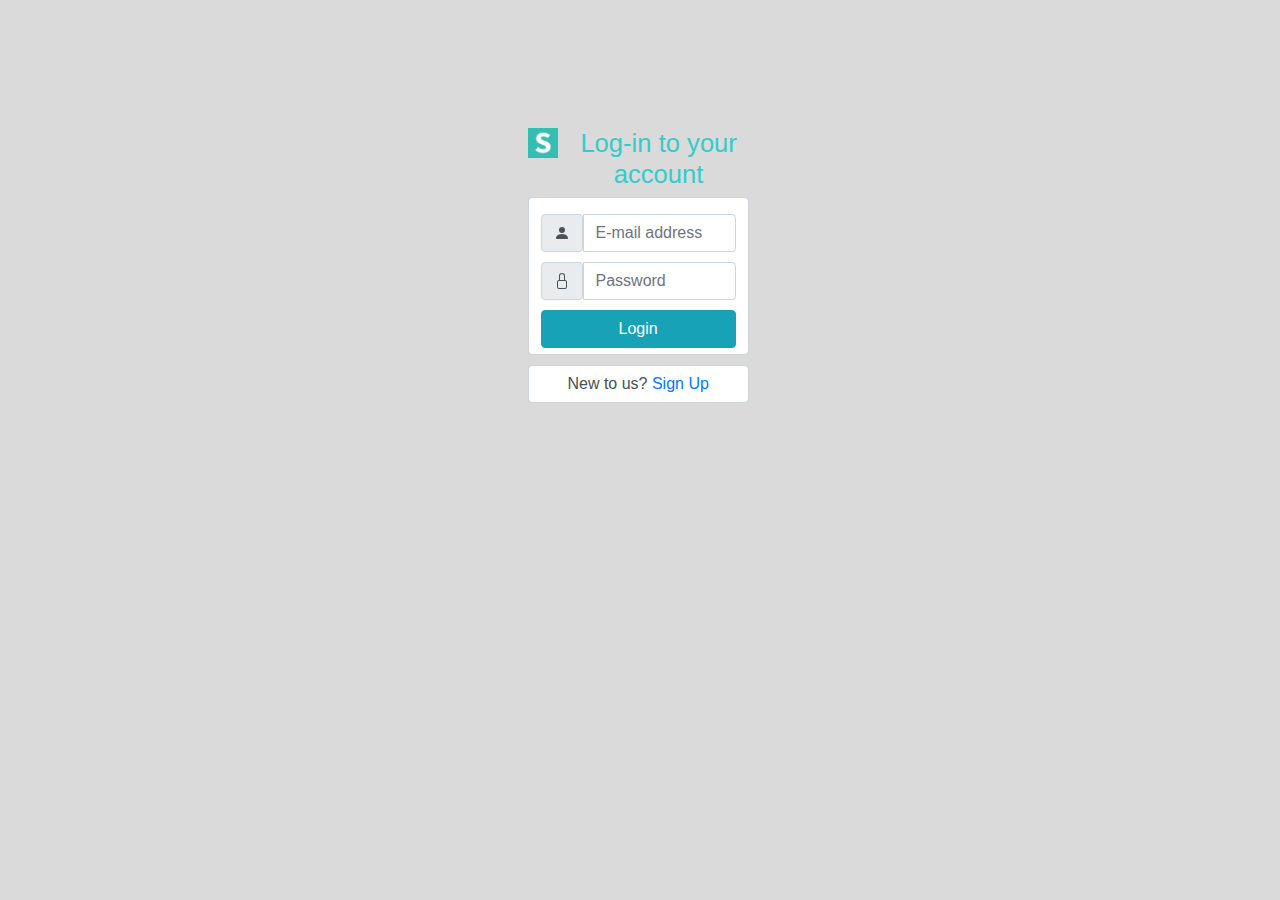
<file: bootstrap/index.html>
<!DOCTYPE html>
<html>
<head>
    <title>Bootstrap 5 Example</title>
  <meta charset="utf-8">
  <meta name="viewport" content="width=device-width, initial-scale=1">
  <link rel="stylesheet" href="https://maxcdn.bootstrapcdn.com/bootstrap/4.5.2/css/bootstrap.min.css">
	<script src="https://ajax.googleapis.com/ajax/libs/jquery/3.5.1/jquery.min.js"></script>
  <link rel="stylesheet" type="text/css" href="style.css">
  <script type="text/javascript" src="javascript.js"></script>
</head>
<body>

<div class="container-fluid  text-center">
    <form name="myform"> 
      <div id="a">
        <h2>
         <div class="input-group-prepend" >
          <img src="logo.png">
         <div id="a1">
            Log-in to your account
          </div>
         </div>
        </h2>
      </div>
      <div id="b" class="form-control" >
          <div class="input-group" id="b1">
              <span class="input-group-text" id="basic-addon1">
                  <svg xmlns="http://www.w3.org/2000/svg" width="16" height="16" fill="currentColor" class="bi bi-person-fill" viewBox="0 0 16 16">
                      <path d="M3 14s-1 0-1-1 1-4 6-4 6 3 6 4-1 1-1 1H3Zm5-6a3 3 0 1 0 0-6 3 3 0 0 0 0 6Z"/>
                  </svg>
              </span>
            <input type="text" name="email" placeholder="E-mail address" class="form-control" > 
          </div>
          <div class="input-group" id="b2">
              <span class="input-group-text" id="basic-addon1">
                  <svg xmlns="http://www.w3.org/2000/svg" width="16" height="16" fill="currentColor" class="bi bi-lock" viewBox="0 0 16 16">
                      <path d="M8 1a2 2 0 0 1 2 2v4H6V3a2 2 0 0 1 2-2zm3 6V3a3 3 0 0 0-6 0v4a2 2 0 0 0-2 2v5a2 2 0 0 0 2 2h6a2 2 0 0 0 2-2V9a2 2 0 0 0-2-2zM5 8h6a1 1 0 0 1 1 1v5a1 1 0 0 1-1 1H5a1 1 0 0 1-1-1V9a1 1 0 0 1 1-1z"/>
                  </svg>
              </span>
              <input type="password" name="password" placeholder="Password"  class="form-control">
          </div>
          <div class="input-group" id="b3">
              <button type="button" class="btn btn-info"  onclick="Validate()">Login</button>
          </div>
      </div>
      <div id="c" class="form-control" >
        New to us? <a href="#">Sign Up</a>
      </div>
    </form>
  
</div>
</body>
</html>
</file>
<file: bootstrap/style.css>
body {
  background-color: #DADADA;
  margin-top: 10%;
}
body > 
.mb-3{
  margin-left: 10%;
}
form{
  margin-left: 41%;
  margin-top: 10px;
}
div[id ="a"]{
    width: 30%; 
    height: 50%;
}
img{
    width: 30px; 
    height: 30px;
}
div[id = "a1"]{
    margin-left: 10px; 
    font-size: 80%; 
    color: #33CCCC;
}
div[id="b"]{
    width: 30%; 
    height: 50%;
  }
div[id="b1"]{
  margin-top: 10px;
}
div[id="b2"]{
  margin-top: 10px;
}
div[id="b3"]{
  margin-top: 10px;
}
div[id="c"]{
    margin-top: 10px;
    width: 30%; 
    height: 50%;
}
button {
    width: 100%;
}
p{
  
}
</file>
